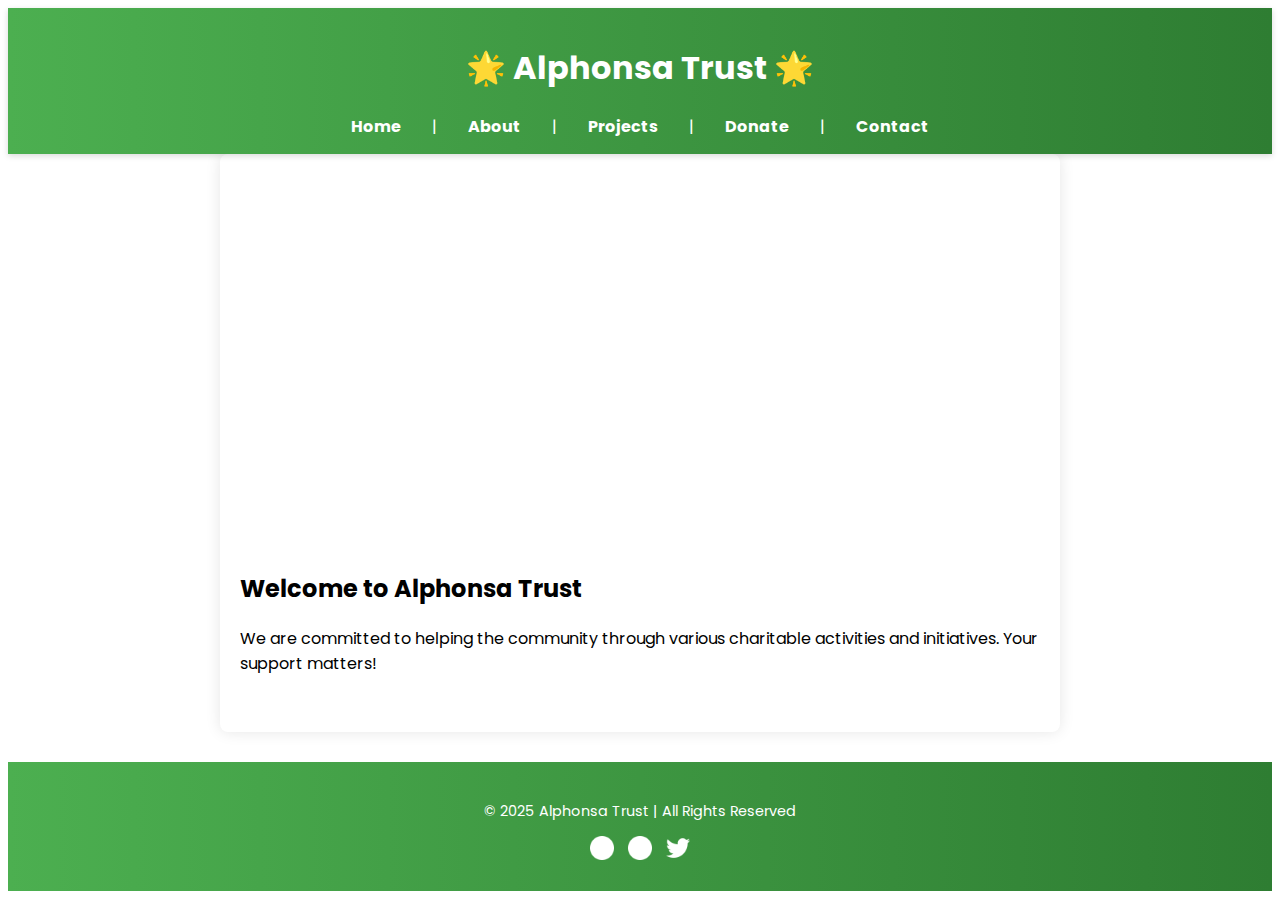
<file: index.html>
<!DOCTYPE html>
<html lang="en">
<head>
    <meta charset="UTF-8">
    <meta name="viewport" content="width=device-width, initial-scale=1.0">
    <title>Alphonsa Trust - Home</title>
    <link href="https://fonts.googleapis.com/css2?family=Poppins:wght@400;600&display=swap" rel="stylesheet">

    <link rel="stylesheet" href="tstyle.css">
</head>
<body>
    <header>
        <h1>🌟 Alphonsa Trust 🌟</h1>
        <nav>
            <a href="thome.html">Home</a> |
            <a href="tabout.html">About</a> |
            <a href="tprojects.html">Projects</a> |
            <a href="tdonate.html">Donate</a> |
            <a href="tcontact.html">Contact</a>
        </nav>
    </header>

    <main>
        <section class="hero fade-in">
            <img src="helphand.jpg" alt="Alphonsa Trust Banner">
            <div class="hero-text">
                <h1>Together We Can Make a Difference</h1>
                <p>Join us in bringing hope, care, and change to our community.</p>
            </div>
        </section>
        
        <h2>Welcome to Alphonsa Trust</h2>
        <p>We are committed to helping the community through various charitable activities and initiatives. Your support matters!</p>
    </main>

    <footer>
        <p>© 2025 Alphonsa Trust | All Rights Reserved</p>
        <div class="social-icons">
            <a href="#"><img src="facebook.png" alt="Facebook"></a>
            <a href="#"><img src="instagram.png" alt="Instagram"></a>
            <a href="#"><img src="twitter.png" alt="Twitter"></a>
        </div>
    </footer>
    
</body>
</html>
</file>
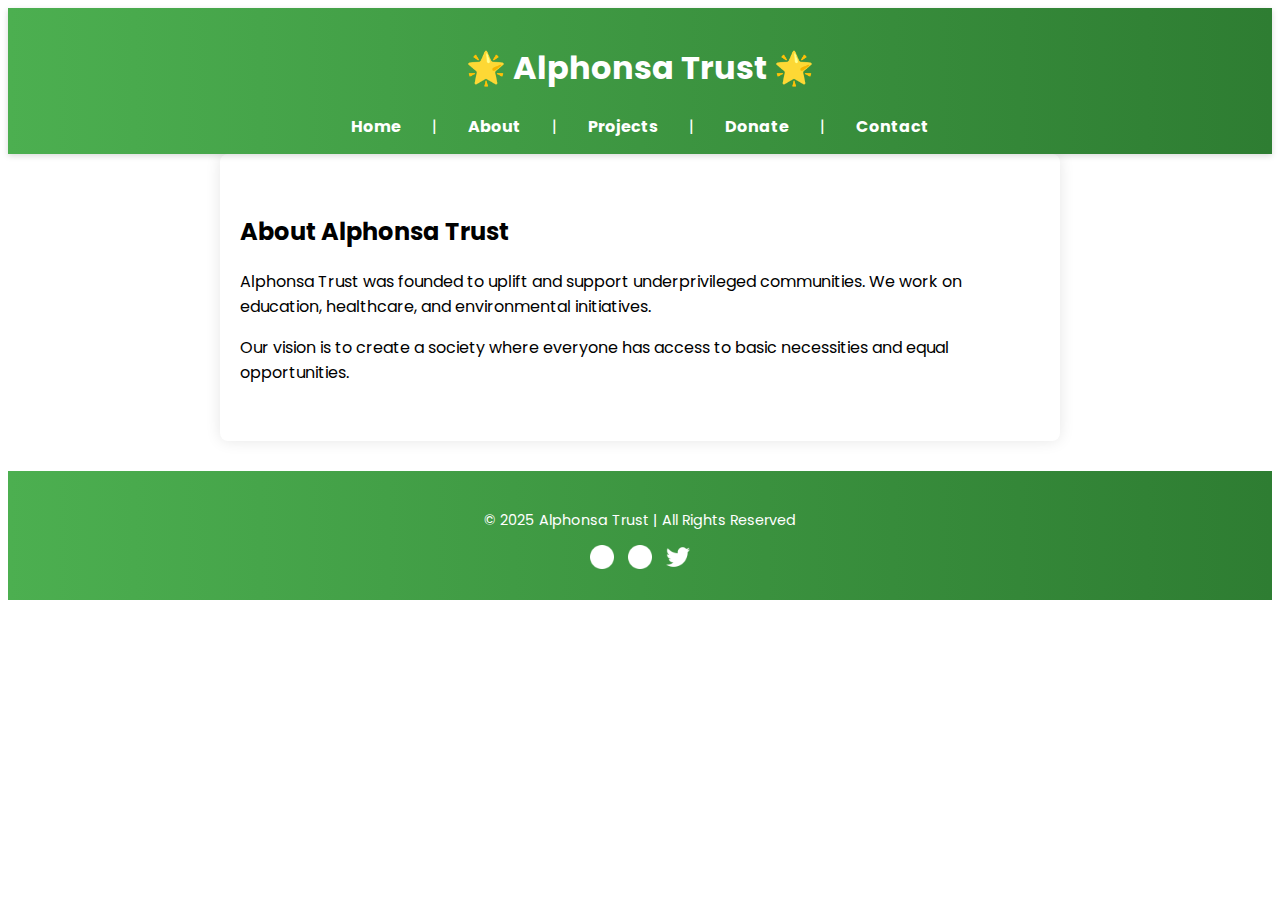
<file: tabout.html>
<!DOCTYPE html>
<html lang="en">
<head>
    <meta charset="UTF-8">
    <meta name="viewport" content="width=device-width, initial-scale=1.0">
    <title>About - Alphonsa Trust</title>
    <link href="https://fonts.googleapis.com/css2?family=Poppins:wght@400;600&display=swap" rel="stylesheet">

    <link rel="stylesheet" href="tstyle.css">
</head>
<body>
    <header>
        <h1>🌟 Alphonsa Trust 🌟</h1>
        <nav>
            <a href="index.html">Home</a> |
            <a href="tabout.html">About</a> |
            <a href="tprojects.html">Projects</a> |
            <a href="tdonate.html">Donate</a> |
            <a href="tcontact.html">Contact</a>
        </nav>
    </header>

    <main>
        <h2>About Alphonsa Trust</h2>
        <p>Alphonsa Trust was founded to uplift and support underprivileged communities. 
        We work on education, healthcare, and environmental initiatives.</p>
        <p>Our vision is to create a society where everyone has access to basic necessities and equal opportunities.</p>
    </main>

    <footer>
        <p>© 2025 Alphonsa Trust | All Rights Reserved</p>
        <div class="social-icons">
            <a href="#"><img src="facebook.png" alt="Facebook"></a>
            <a href="#"><img src="instagram.png" alt="Instagram"></a>
            <a href="#"><img src="twitter.png" alt="Twitter"></a>
        </div>
    </footer>
    
</body>
</html>
</file>
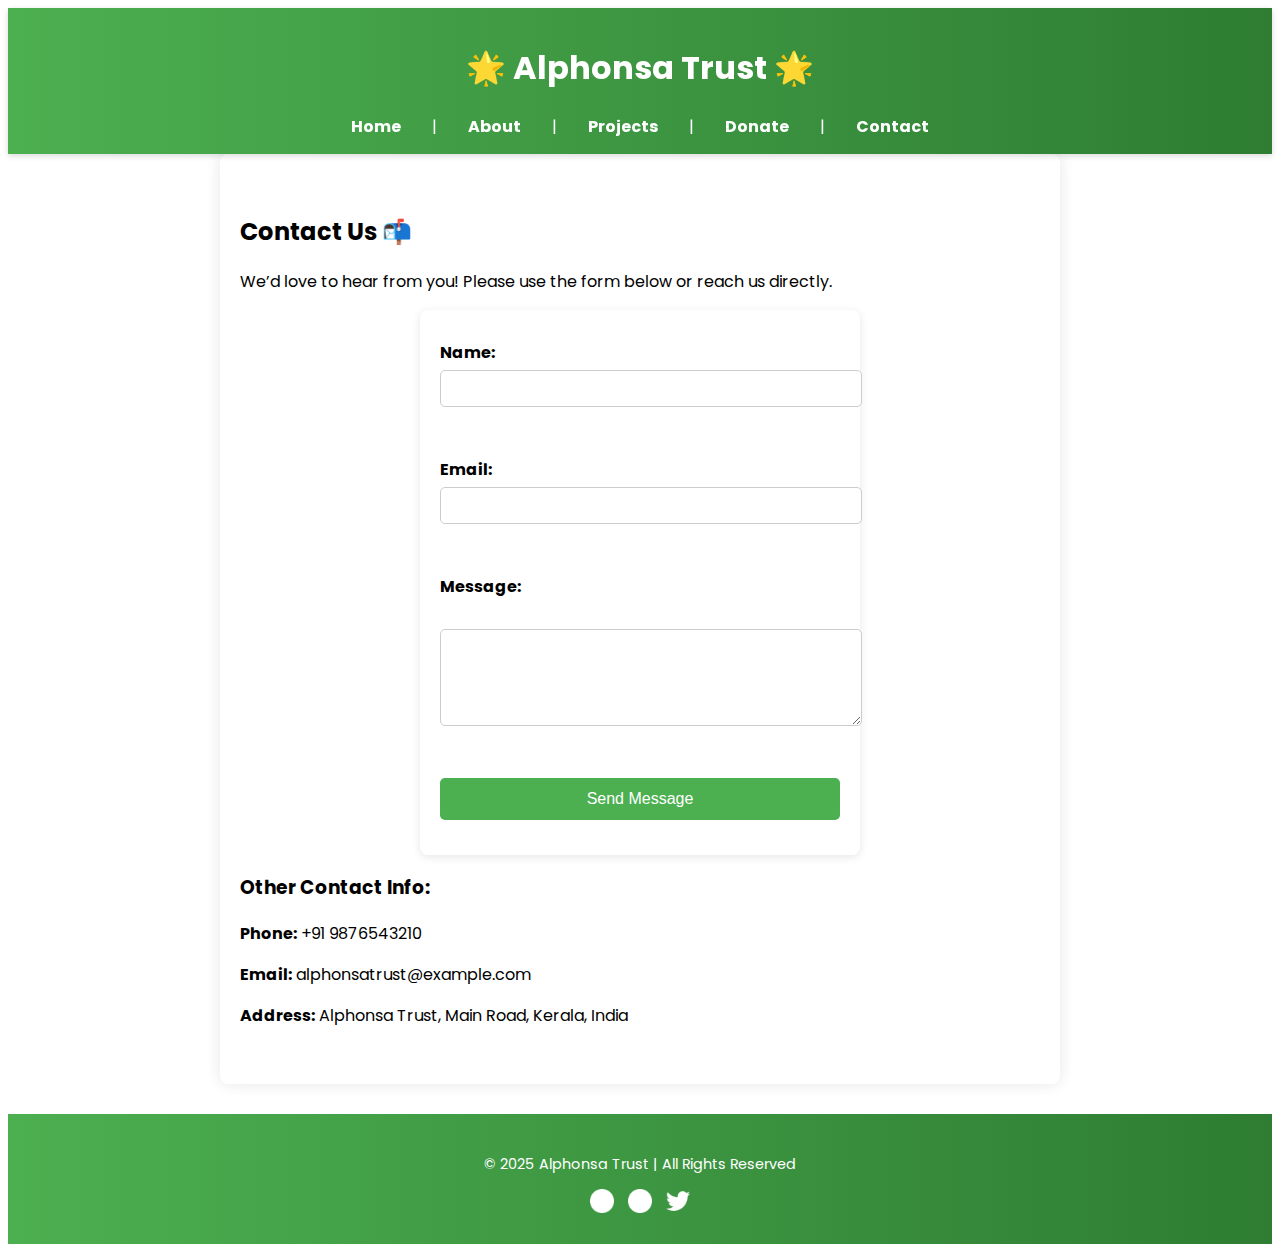
<file: tcontact.html>
<!DOCTYPE html>
<html lang="en">
<head>
    <meta charset="UTF-8">
    <meta name="viewport" content="width=device-width, initial-scale=1.0">
    <title>Contact - Alphonsa Trust</title>
    <link href="https://fonts.googleapis.com/css2?family=Poppins:wght@400;600&display=swap" rel="stylesheet">

    <link rel="stylesheet" href="tstyle.css">
</head>
<body>
    <header>
        <h1>🌟 Alphonsa Trust 🌟</h1>
        <nav>
            <a href="thome.html">Home</a> |
            <a href="tabout.html">About</a> |
            <a href="tprojects.html">Projects</a> |
            <a href="tdonate.html">Donate</a> |
            <a href="tcontact.html">Contact</a>
        </nav>
    </header>

    <main>
        <h2>Contact Us 📬</h2>
        <p>We’d love to hear from you! Please use the form below or reach us directly.</p>

        <form>
            <label>Name:</label>
            <input type="text" name="name" required><br><br>

            <label>Email:</label>
            <input type="email" name="email" required><br><br>

            <label>Message:</label><br>
            <textarea name="message" rows="5" cols="40" required></textarea><br><br>

            <input type="submit" value="Send Message">
        </form>

        <h3>Other Contact Info:</h3>
        <p><strong>Phone:</strong> +91 9876543210</p>
        <p><strong>Email:</strong> alphonsatrust@example.com</p>
        <p><strong>Address:</strong> Alphonsa Trust, Main Road, Kerala, India</p>
    </main>

    <footer>
        <p>© 2025 Alphonsa Trust | All Rights Reserved</p>
        <div class="social-icons">
            <a href="#"><img src="facebook.png" alt="Facebook"></a>
            <a href="#"><img src="instagram.png" alt="Instagram"></a>
            <a href="#"><img src="twitter.png" alt="Twitter"></a>
        </div>
    </footer>
    
</body>
</html>
</file>
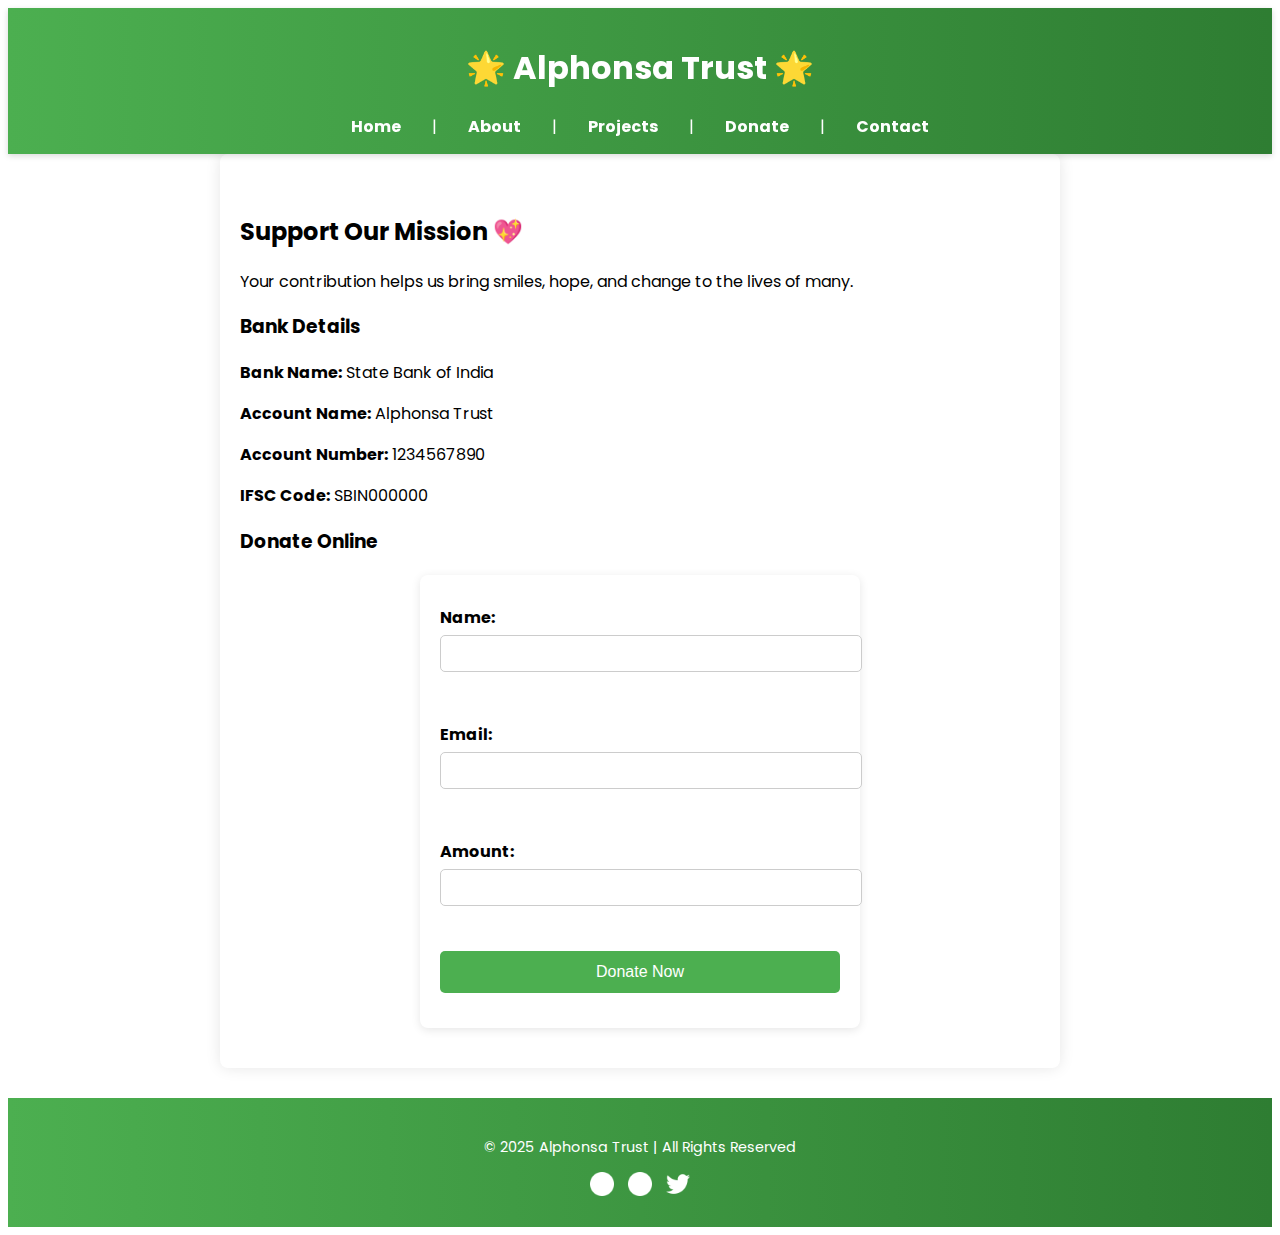
<file: tdonate.html>
<!DOCTYPE html>
<html lang="en">
<head>
    <meta charset="UTF-8">
    <meta name="viewport" content="width=device-width, initial-scale=1.0">
    <title>Donate - Alphonsa Trust</title>
    <link href="https://fonts.googleapis.com/css2?family=Poppins:wght@400;600&display=swap" rel="stylesheet">

    <link rel="stylesheet" href="tstyle.css">
</head>
<body>
    <header>
        <h1>🌟 Alphonsa Trust 🌟</h1>
        <nav>
            <a href="index.html">Home</a> |
            <a href="tabout.html">About</a> |
            <a href="tprojects.html">Projects</a> |
            <a href="tdonate.html">Donate</a> |
            <a href="tcontact.html">Contact</a>
        </nav>
    </header>

    <main>
        <h2>Support Our Mission 💖</h2>
        <p>Your contribution helps us bring smiles, hope, and change to the lives of many.</p>

        <h3>Bank Details</h3>
        <p><strong>Bank Name:</strong> State Bank of India</p>
        <p><strong>Account Name:</strong> Alphonsa Trust</p>
        <p><strong>Account Number:</strong> 1234567890</p>
        <p><strong>IFSC Code:</strong> SBIN000000</p>

        <h3>Donate Online</h3>
        <form>
            <label>Name:</label>
            <input type="text" name="name" required><br><br>

            <label>Email:</label>
            <input type="email" name="email" required><br><br>

            <label>Amount:</label>
            <input type="number" name="amount" min="10" required><br><br>

            <input type="submit" value="Donate Now">
        </form>
    </main>

    <footer>
        <p>© 2025 Alphonsa Trust | All Rights Reserved</p>
        <div class="social-icons">
            <a href="#"><img src="facebook.png" alt="Facebook"></a>
            <a href="#"><img src="instagram.png" alt="Instagram"></a>
            <a href="#"><img src="twitter.png" alt="Twitter"></a>
        </div>
    </footer>
    
</body>
</html>
</file>
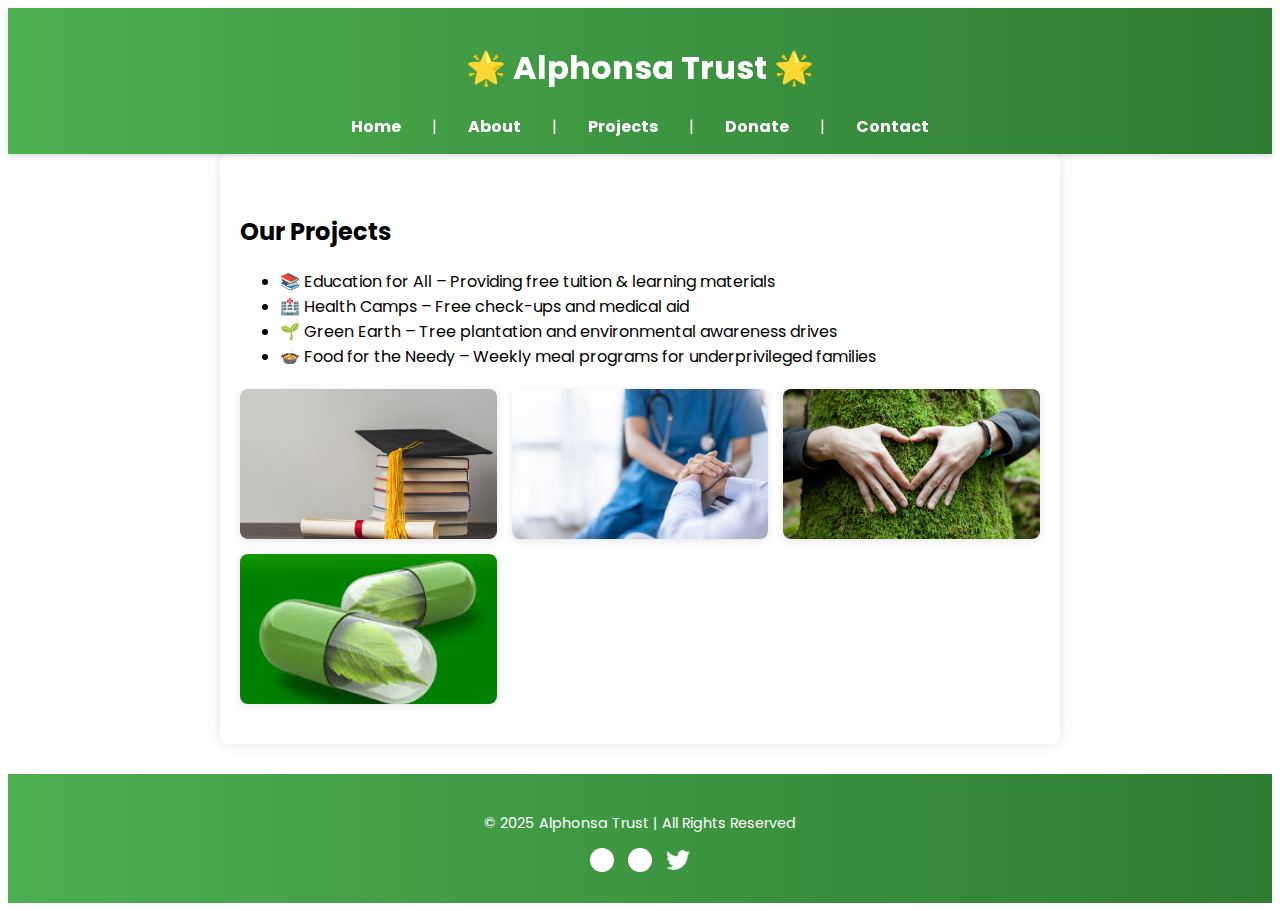
<file: tprojects.html>
<!DOCTYPE html>
<html lang="en">
<head>
    <meta charset="UTF-8">
    <meta name="viewport" content="width=device-width, initial-scale=1.0">
    <title>Projects - Alphonsa Trust</title>
    <link href="https://fonts.googleapis.com/css2?family=Poppins:wght@400;600&display=swap" rel="stylesheet">
    <link rel="stylesheet" href="tstyle.css">
</head>
<body>
    <header>
        <h1>🌟 Alphonsa Trust 🌟</h1>
        <nav>
            <a href="index.html">Home</a> |
            <a href="tabout.html">About</a> |
            <a href="tprojects.html">Projects</a> |
            <a href="tdonate.html">Donate</a> |
            <a href="tcontact.html">Contact</a>
        </nav>
    </header>

    <main>
        <h2>Our Projects</h2>
        <ul>
            <li>📚 Education for All – Providing free tuition & learning materials</li>
            <li>🏥 Health Camps – Free check-ups and medical aid</li>
            <li>🌱 Green Earth – Tree plantation and environmental awareness drives</li>
            <li>🍲 Food for the Needy – Weekly meal programs for underprivileged families</li>
        </ul>

        <div class="project-gallery">
            <img src="edu.jpg" alt="Education for All">
            <img src="health.jpg" alt="Health Camp">
            <img src="nature.avif" alt="Tree Plantation">
            <img src="food.jfif" alt="Food for the Needy">
        </div>
        
    </main>

    <footer>
        <p>© 2025 Alphonsa Trust | All Rights Reserved</p>
        <div class="social-icons">
            <a href="#"><img src="facebook.png" alt="Facebook"></a>
            <a href="#"><img src="instagram.png" alt="Instagram"></a>
            <a href="#"><img src="twitter.png" alt="Twitter"></a>
        </div>
    </footer>
    
</body>
</html>
</file>
<file: tstyle.css>
/* Global font */
body {
    font-family: 'Poppins', sans-serif;
}

/* Header style */
header {
    background: linear-gradient(90deg, #4CAF50, #2e7d32);
    color: white;
    padding: 15px 0;
    text-align: center;
    position: sticky;
    top: 0;
    z-index: 1000;
    box-shadow: 0 2px 6px rgba(0,0,0,0.15);
}

/* Navigation links */
nav a {
    color: white;
    text-decoration: none;
    margin: 0 15px;
    font-weight: bold;
    padding: 8px 12px;
    border-radius: 4px;
    transition: all 0.3s ease;
}

nav a:hover {
    background-color: white;
    color: #4CAF50;
}

/* Main content */
main {
    padding: 40px 20px;
    max-width: 800px;
    margin: auto;
    background: white;
    border-radius: 8px;
    box-shadow: 0 0 15px rgba(0,0,0,0.1);
}

/* Footer */
footer {
    background: linear-gradient(90deg, #4CAF50, #2e7d32);
    color: white;
    text-align: center;
    padding: 25px;
    margin-top: 30px;
    font-size: 0.9em;
}

.social-icons {
    margin-top: 10px;
}

.social-icons a {
    display: inline-block;
    margin: 0 5px;
}

.social-icons img {
    width: 24px;
    height: 24px;
    filter: brightness(0) invert(1);
    transition: transform 0.3s ease;
}

.social-icons img:hover {
    transform: scale(1.3) rotate(10deg);
}

/* Form Styling */
form {
    background: #ffffff;
    padding: 20px;
    border-radius: 8px;
    box-shadow: 0 2px 10px rgba(0,0,0,0.1);
    max-width: 400px;
    margin: auto;
}

form label {
    font-weight: bold;
    display: block;
    margin-top: 10px;
}

form input, form textarea {
    width: 100%;
    padding: 10px;
    margin-top: 5px;
    margin-bottom: 15px;
    border: 1px solid #ccc;
    border-radius: 5px;
}

form input[type="submit"] {
    background-color: #4CAF50;
    color: white;
    border: none;
    cursor: pointer;
    font-size: 1em;
    padding: 12px;
    transition: background-color 0.3s ease;
}

form input[type="submit"]:hover {
    background-color: #45a049;
}

/* Hero Section */
.hero {
    position: relative;
    text-align: center;
    color: white;
}

.hero img {
    width: 100%;
    height: 350px;
    object-fit: cover;
    filter: brightness(70%);
    /*border-bottom: 5px solid #4CAF50;*/
}

.hero-text {
    position: absolute;
    top: 50%;
    left: 50%;
    transform: translate(-50%, -50%);
}

.hero-text h1 {
    font-size: 3em;
    font-weight: bold;
    margin: 0;
    text-shadow: 2px 2px 8px rgba(0,0,0,0.6);
}

.hero-text p {
    font-size: 1.3em;
    max-width: 600px;
    margin: auto;
}

/* Mobile Responsive */
@media (max-width: 768px) {
    nav a {
        display: block;
        margin: 10px 0;
    }

    .hero-text h1 {
        font-size: 1.8em;
    }

    .hero-text p {
        font-size: 1em;
        padding: 0 10px;
    }

    main {
        padding: 15px;
    }
}

/* Project Gallery */
.project-gallery {
    display: grid;
    grid-template-columns: repeat(auto-fit, minmax(200px, 1fr));
    gap: 15px;
    margin-top: 20px;
}

.project-gallery img {
    width: 100%;
    height: 150px;
    object-fit: cover;
    border-radius: 8px;
    box-shadow: 0 2px 8px rgba(0,0,0,0.1);
    transition: transform 0.3s ease;
}

.project-gallery img:hover {
    transform: scale(1.05);
}

/* Fade-in effect */
.fade-in {
    opacity: 0;
    transform: translateY(20px);
    animation: fadeInUp 1s ease forwards;
}

@keyframes fadeInUp {
    to {
        opacity: 1;
        transform: translateY(0);
    }
}
</file>
